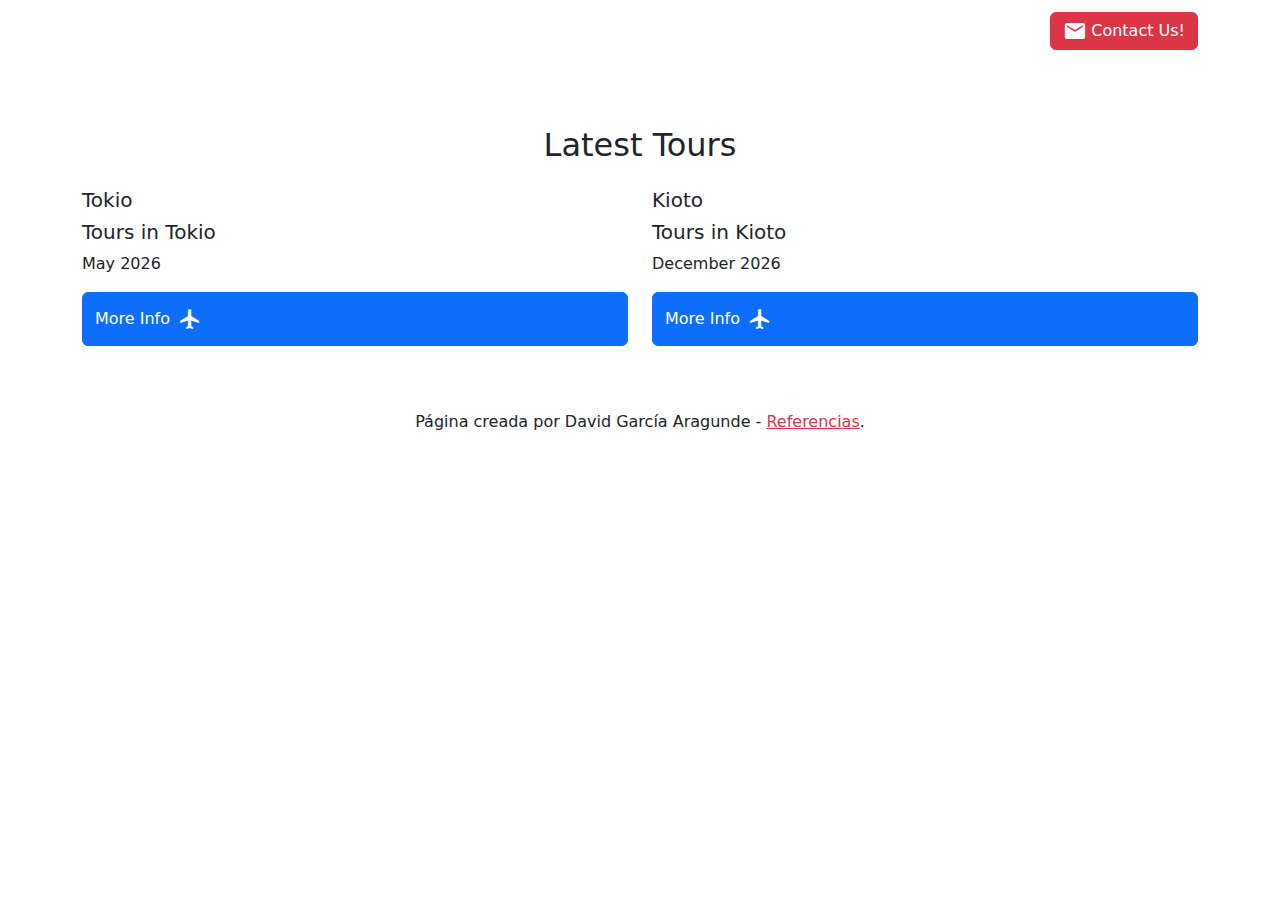
<file: JapanTours.html>
<!DOCTYPE html>
<html lang="es">

<head>
    <meta charset="UTF-8" />
    <meta name="viewport" content="width=device-width, initial-scale=1.0" />
    <title>JapanTours</title>

    <!-- Bootstrap CSS y JS -->
    <link href="https://cdn.jsdelivr.net/npm/bootstrap@5.3.8/dist/css/bootstrap.min.css" rel="stylesheet"
        crossorigin="anonymous" />
    <script src="https://cdn.jsdelivr.net/npm/bootstrap@5.3.8/dist/js/bootstrap.bundle.min.js"
        crossorigin="anonymous"></script>
    <link href="https://fonts.googleapis.com/icon?family=Material+Icons" rel="stylesheet">
    <!-- CSS personalizado -->
    <link rel="stylesheet" href="./assets/css/generic.css" />
    <link rel="icon" type="image/png" href="./assets/img/japan-flag.png" sizes="32x32"/>
</head>

<body>
  <!-- Ventana Modal (boton de contactar) -->
  <div class="modal fade" id="modalWindow" tabindex="-1" aria-hidden="true">
    <div class="modal-dialog modal-dialog-centered modal-lg">
      <div class="modal-content">
        <div class="modal-header">
          <h5 class="modal-title">Contact</h5>
          <button type="button" class="btn-close" data-bs-dismiss="modal" aria-label="Cerrar"></button>
        </div>
        <div class="modal-body">
          <form>
            <div class="form-floating mb-3">
              <input type="text" class="form-control" id="name" placeholder="Jhon Doe" required minlength="3">
              <label for="name">Name</label>
            </div>
            <div class="form-floating mb-3">
              <input type="email" class="form-control" id="email" placeholder="email@gmail.com" required>
              <label for="email">Email</label>
            </div>
            <div class="form-floating mb-3">
              <textarea class="form-control" id="msg" placeholder="Message" required></textarea>
              <label for="msg">Message</label>
            </div>
            <div class="text-center">
              <button type="submit" class="btn btn-primary">
                Send
              </button>
            </div>
          </form>
        </div>
      </div>
    </div>
  </div>

  <header>
    <nav class="navbar navbar-expand-lg navbar-dark">
      <div class="container d-flex align-items-center justify-content-between">
        <a class="navbar-brand fw-bold fs-4 d-flex align-items-center logo" href="JapanTours.html">
          <span class="material-icons me-2">temple_buddhist</span> JapanTours
        </a>
        
        <button class="navbar-toggler" type="button" data-bs-toggle="collapse" data-bs-target="#navbarNav"
          aria-controls="navbarNav" aria-expanded="false" aria-label="Toggle navigation">
          <span class="navbar-toggler-icon"></span>
        </button>
  
        <div class="collapse navbar-collapse justify-content-center" id="navbarNav">
          <ul class="navbar-nav mx-auto d-flex flex-column flex-lg-row align-items-center gap-3 mb-0">
            <li class="nav-item">
              <a class="nav-link d-flex align-items-center" href="viajes1.html">
                <span class="material-icons me-1">explore</span> Tours
              </a>
            </li>
            <li class="nav-item">
              <a class="nav-link d-flex align-items-center" href="Postales.html">
                <span class="material-icons me-1">image</span> Postcards
              </a>
            </li>
            <li class="nav-item">
              <a class="nav-link d-flex align-items-center" href="Naturaleza.html">
                <span class="material-icons me-1">park</span> Nature
              </a>
            </li>
            <li class="nav-item d-lg-none mt-2">
              <a href="#" class="btn btn-danger w-100 d-flex align-items-center justify-content-center"
                data-bs-toggle="modal" data-bs-target="#modalWindow">
                <span class="material-icons me-1">contact_mail</span> Contact Us!
              </a>
            </li>
          </ul>
        </div>
        <!-- Boton para escritorio -->
        <a href="#" class="btn btn-danger ms-lg-3 d-none d-lg-flex align-items-center" data-bs-toggle="modal"
          data-bs-target="#modalWindow">
          <span class="material-icons me-1">mail</span> Contact Us!
        </a>
      </div>
    </nav>
  </header>

  <main>
    <div id="carrusel" class="carousel slide mt-3" data-bs-ride="carousel">
      <div class="carousel-indicators">
        <button type="button" data-bs-target="#carrusel" data-bs-slide-to="0" class="active" aria-current="true"
          aria-label="Lugar 1"></button>
        <button type="button" data-bs-target="#carrusel" data-bs-slide-to="1" aria-label="Lugar 2"></button>
        <button type="button" data-bs-target="#carrusel" data-bs-slide-to="2" aria-label="Lugar 3"></button>
      </div>
      <div class="carousel-inner">
        <div class="carousel-item active carousel-img-1">
          <div class="carousel-caption">
            <h5>Senso-ji Temple - Tokio</h5>
          </div>
        </div>
        <div class="carousel-item carousel-img-2">
          <div class="carousel-caption">
            <h5>The Golden Pavillion - Kioto</h5>
          </div>
        </div>
        <div class="carousel-item carousel-img-3">
          <div class="carousel-caption">
            <h5>Shibuya Crossing - Tokio</h5>
          </div>
        </div>
      </div>
      <button class="carousel-control-prev" type="button" data-bs-target="#carrusel" data-bs-slide="prev">
        <span class="carousel-control-prev-icon"></span>
      </button>
      <button class="carousel-control-next" type="button" data-bs-target="#carrusel" data-bs-slide="next">
        <span class="carousel-control-next-icon"></span>
      </button>
    </div>


    <div class="container mt-5">
      <h2 class="mb-4 text-center">Latest Tours</h2>
      <div class="row g-4">
        <div class="col-md-6">
          <div class="tour-card tour1">
            <div class="overlay-default">
              <h5>Tokio</h5>
            </div>
            <!-- Hovers -->
            <div class="overlay-hover">
              <h5>Tours in Tokio</h5>
              <p>May 2026</p>
              <a href="./Tokio.html" class="btn btn-primary d-flex align-items-center">
                More Info <span class="material-icons m-2">flight</span>
              </a>
            </div>
          </div>
        </div>
        <div class="col-md-6">
          <div class="tour-card tour2">
            <div class="overlay-default">
              <h5>Kioto</h5>
            </div>
            <div class="overlay-hover">
              <h5>Tours in Kioto</h5>
              <p>December 2026</p>
              <a href="./Kioto.html" class="btn btn-primary d-flex align-items-center">
                More Info <span class="material-icons m-2">flight</span>
              </a>
            </div>
            
          </div>
        </div>
      </div>
    </div>
  </main>

  <footer class="footer bg-white py-3 mt-5">
    <div class="container text-center">
      <p class="m-0">
        Página creada por David García Aragunde -
        <a href="referencias.html" class="text-danger text-decoration-underline">Referencias</a>.
      </p>
    </div>
  </footer>
</body>

</html>
</file>
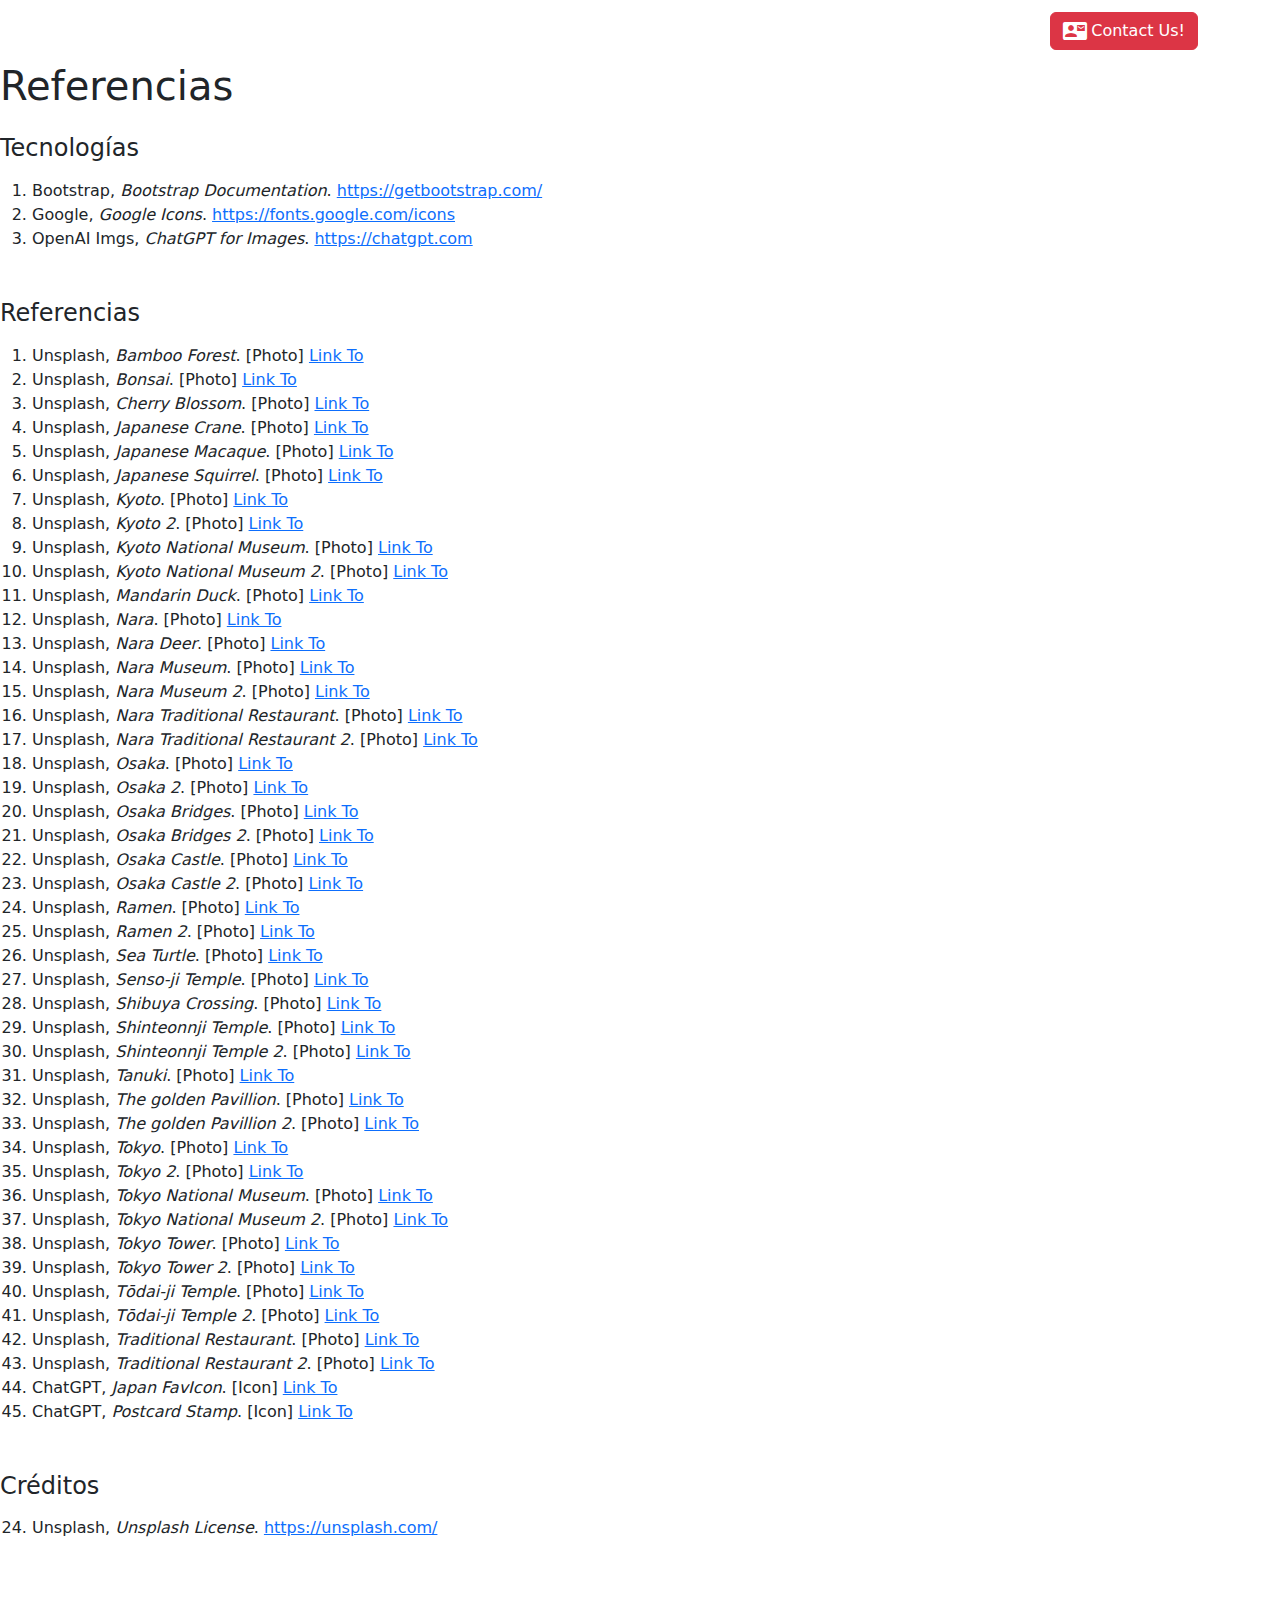
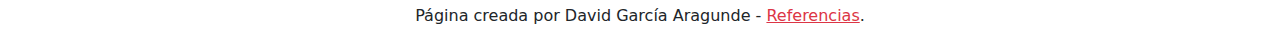
<file: referencias.html>
<!DOCTYPE html>
<html lang="es">

<head>
  <meta charset="UTF-8" />
  <meta name="viewport" content="width=device-width, initial-scale=1.0" />
  <title>JapanTours - References</title>

  <!-- Bootstrap CSS y JS -->
  <link href="https://cdn.jsdelivr.net/npm/bootstrap@5.3.8/dist/css/bootstrap.min.css" rel="stylesheet"
    crossorigin="anonymous" />
  <script src="https://cdn.jsdelivr.net/npm/bootstrap@5.3.8/dist/js/bootstrap.bundle.min.js"
    crossorigin="anonymous"></script>
  <link href="https://fonts.googleapis.com/icon?family=Material+Icons" rel="stylesheet">
  <!-- CSS personalizado -->
  <link rel="stylesheet" href="./assets/css/generic.css" />
  <link rel="icon" type="image/png" href="./assets/img/japan-flag.png" sizes="32x32" />
</head>
</head>

<body>
  <!-- Ventana Modal (boton de contactar) -->
  <div class="modal fade" id="modalWindow" tabindex="-1" aria-hidden="true">
    <div class="modal-dialog modal-dialog-centered modal-lg">
      <div class="modal-content">
        <div class="modal-header">
          <h5 class="modal-title">Contact</h5>
          <button type="button" class="btn-close" data-bs-dismiss="modal" aria-label="Cerrar"></button>
        </div>
        <div class="modal-body">
          <form>
            <div class="form-floating mb-3">
              <input type="text" class="form-control" id="name" placeholder="Jhon Doe" required minlength="3">
              <label for="name">Name</label>
            </div>
            <div class="form-floating mb-3">
              <input type="email" class="form-control" id="email" placeholder="email@gmail.com" required>
              <label for="email">Email</label>
            </div>
            <div class="form-floating mb-3">
              <textarea class="form-control" id="msg" placeholder="Message" required></textarea>
              <label for="msg">Message</label>
            </div>
            <div class="text-center">
              <button type="submit" class="btn btn-primary">
                Send
              </button>
            </div>
          </form>
        </div>
      </div>
    </div>
  </div>

  <header>
    <nav class="navbar navbar-expand-lg navbar-dark">
      <div class="container d-flex align-items-center justify-content-between">
        <a class="navbar-brand fw-bold fs-4 d-flex align-items-center" href="JapanTours.html">
          <span class="material-icons me-2">temple_buddhist</span> JapanTours
        </a>

        <button class="navbar-toggler" type="button" data-bs-toggle="collapse" data-bs-target="#navbarNav"
          aria-controls="navbarNav" aria-expanded="false" aria-label="Toggle navigation">
          <span class="navbar-toggler-icon"></span>
        </button>

        <div class="collapse navbar-collapse justify-content-center" id="navbarNav">
          <ul class="navbar-nav mx-auto d-flex flex-column flex-lg-row align-items-center gap-3 mb-0">
            <li class="nav-item">
              <a class="nav-link d-flex align-items-center" href="viajes1.html">
                <span class="material-icons me-1">explore</span> Tours
              </a>
            </li>
            <li class="nav-item">
              <a class="nav-link d-flex align-items-center" href="Postales.html">
                <span class="material-icons me-1">image</span> Postcards
              </a>
            </li>
            <li class="nav-item">
              <a class="nav-link d-flex align-items-center" href="Naturaleza.html">
                <span class="material-icons me-1">park</span> Nature
              </a>
            </li>
            <li class="nav-item d-lg-none mt-2">
              <a href="#" class="btn btn-danger w-100 d-flex align-items-center justify-content-center"
                data-bs-toggle="modal" data-bs-target="#modalWindow">
                <span class="material-icons me-1">contact_mail</span> Contact Us!
              </a>
            </li>
          </ul>
        </div>
        <!-- Boton para escritorio -->
        <a href="#" class="btn btn-danger ms-lg-3 d-none d-lg-flex align-items-center" data-bs-toggle="modal"
          data-bs-target="#modalWindow">
          <span class="material-icons me-1">contact_mail</span> Contact Us!
        </a>
      </div>
    </nav>
  </header>


  <main>
    <h1 class="mb-4">Referencias</h1>

    <!-- TECNOLOGÍAS -->
    <section class="mb-5">
      <h2 class="h4">Tecnologías</h2>
      <ol class="mt-3">
        <li>
          Bootstrap, <em>Bootstrap Documentation</em>.
          <a href="https://getbootstrap.com/" target="_blank">
            https://getbootstrap.com/
          </a>
        </li>
        <li>
          Google, <em>Google Icons</em>.
          <a href="https://fonts.google.com/icons" target="_blank">
            https://fonts.google.com/icons
          </a>
        </li>
        <li>
          OpenAI Imgs, <em>ChatGPT for Images</em>.
          <a href="https://chatgpt.com" target="_blank">
            https://chatgpt.com
          </a>
        </li>
      </ol>
    </section>

    <!-- REFERENCIAS -->
    <section class="mb-5">
      <h2 class="h4">Referencias</h2>
      <ol class="mt-3">
        <li>Unsplash, <em>Bamboo Forest</em>. [Photo] <a
            href="https://unsplash.com/es/fotos/camino-de-tierra-entre-arboles-de-bambu-PVC9xNznhR8"
            target="_blank">Link To</a></li>
        <li>Unsplash, <em>Bonsai</em>. [Photo] <a
            href="https://unsplash.com/es/fotos/un-pequeno-arbol-en-una-zona-rocosa-NuL4N84LydI" target="_blank">Link
            To</a></li>
        <li>Unsplash, <em>Cherry Blossom</em>. [Photo] <a
            href="https://unsplash.com/es/fotos/canal-entre-cerezos-en-flor-8sOZJ8JF0S8" target="_blank">Link To</a>
        </li>
        <li>Unsplash, <em>Japanese Crane</em>. [Photo] <a
            href="https://unsplash.com/es/fotos/un-par-de-pajaros-parados-en-la-cima-de-una-playa-urZD6etFuo0"
            target="_blank">Link To</a></li>
        <li>Unsplash, <em>Japanese Macaque</em>. [Photo] <a
            href="https://unsplash.com/es/fotos/un-mono-que-esta-sentado-en-un-arbol-_vmwWxPoZVY" target="_blank">Link
            To</a></li>
        <li>Unsplash, <em>Japanese Squirrel</em>. [Photo] <a
            href="https://unsplash.com/es/fotos/una-ardilla-esta-parada-en-la-rama-de-un-arbol-idT3m_6uSqA"
            target="_blank">Link To</a></li>
        <li>Unsplash, <em>Kyoto</em>. [Photo] <a
            href="https://unsplash.com/es/fotos/dos-mujeres-con-kimono-purpura-y-rosa-de-pie-en-la-calle-_UIN-pFfJ7c"
            target="_blank">Link To</a></li>
        <li>Unsplash, <em>Kyoto 2</em>. [Photo] <a
            href="https://unsplash.com/es/fotos/pagoda-rodeada-de-arboles-E_eWwM29wfU" target="_blank">Link To</a></li>
        <li>Unsplash, <em>Kyoto National Museum</em>. [Photo] <a
            href="https://unsplash.com/es/fotos/una-puerta-roja-con-una-campana-en-la-parte-superior-LrXnlKaalbs"
            target="_blank">Link To</a></li>
        <li>Unsplash, <em>Kyoto National Museum 2</em>. [Photo] <a
            href="https://unsplash.com/es/fotos/un-pasillo-de-galeria-de-arte-con-exhibiciones-y-bancos-_VOIBNiZRzY"
            target="_blank">Link To</a></li>
        <li>Unsplash, <em>Mandarin Duck</em>. [Photo] <a
            href="https://unsplash.com/es/fotos/un-pajaro-colorido-nadando-en-el-agua-LL7TdeE1RkY" target="_blank">Link
            To</a></li>
        <li>Unsplash, <em>Nara</em>. [Photo] <a
            href="https://unsplash.com/es/fotos/ciervo-gris-bajo-arco-blanco-y-gris-tEOhkLuqmUI" target="_blank">Link
            To</a></li>
        <li>Unsplash, <em>Nara Deer</em>. [Photo] <a
            href="https://unsplash.com/es/fotos/ciervo-marron-parado-sobre-arena-marron-durante-el-dia-4R1YLS_h3SI"
            target="_blank">Link To</a></li>
        <li>Unsplash, <em>Nara Museum</em>. [Photo] <a
            href="https://unsplash.com/es/fotos/ciervos-entre-postes-QocSP_L-O4M" target="_blank">Link To</a></li>
        <li>Unsplash, <em>Nara Museum 2</em>. [Photo] <a
            href="https://unsplash.com/es/fotos/edificio-de-hormigon-marron-y-blanco-0FCIDUclVoY" target="_blank">Link
            To</a></li>
        <li>Unsplash, <em>Nara Traditional Restaurant</em>. [Photo] <a
            href="https://unsplash.com/es/fotos/un-grupo-de-ciervos-parados-frente-a-una-tienda-sXsYXYZRAtc"
            target="_blank">Link To</a></li>
        <li>Unsplash, <em>Nara Traditional Restaurant 2</em>. [Photo] <a
            href="https://unsplash.com/es/fotos/persona-de-pie-al-lado-de-la-mesa-V-4C0P4ipvg" target="_blank">Link
            To</a></li>
        <li>Unsplash, <em>Osaka</em>. [Photo] <a
            href="https://unsplash.com/es/fotos/personas-que-caminan-por-la-calle-durante-el-dia-uBfK5i6j1B8"
            target="_blank">Link To</a></li>
        <li>Unsplash, <em>Osaka 2</em>. [Photo] <a
            href="https://unsplash.com/es/fotos/barco-en-el-rio-entre-edificios-de-gran-altura-durante-la-noche-WaHPhFveWLk"
            target="_blank">Link To</a></li>
        <li>Unsplash, <em>Osaka Bridges</em>. [Photo] <a
            href="https://unsplash.com/es/fotos/una-vista-de-una-ciudad-con-un-puente-al-fondo-Cc76QR5SPRA"
            target="_blank">Link To</a></li>
        <li>Unsplash, <em>Osaka Bridges 2</em>. [Photo] <a
            href="https://unsplash.com/es/fotos/un-par-de-personas-de-pie-en-un-puente-sobre-un-rio-eGTsvabZQ4E"
            target="_blank">Link To</a></li>
        <li>Unsplash, <em>Osaka Castle</em>. [Photo] <a
            href="https://unsplash.com/es/fotos/edificio-de-hormigon-blanco-y-azul-cerca-de-los-arboles-durante-el-dia-p8xPxD92T98"
            target="_blank">Link To</a></li>
        <li>Unsplash, <em>Osaka Castle 2</em>. [Photo] <a
            href="https://unsplash.com/es/fotos/templo-de-la-pagoda-blanca-y-gris-rodeado-de-arboles-durante-el-dia-NNlYMYHEnVE"
            target="_blank">Link To</a></li>
        <li>Unsplash, <em>Ramen</em>. [Photo] <a
            href="https://unsplash.com/es/fotos/plato-de-ramen-en-cuenco-de-ceramica-marron-TWTxHN2QIGc"
            target="_blank">Link To</a></li>
        <li>Unsplash, <em>Ramen 2</em>. [Photo] <a
            href="https://unsplash.com/es/fotos/un-grupo-de-personas-caminando-por-una-calle-junto-a-edificios-altos--eUG2vgfplY"
            target="_blank">Link To</a></li>
        <li>Unsplash, <em>Sea Turtle</em>. [Photo] <a
            href="https://unsplash.com/es/fotos/tortuga-marron-nadando-bajo-el-agua-L-2p8fapOA8" target="_blank">Link
            To</a></li>
        <li>Unsplash, <em>Senso-ji Temple</em>. [Photo] <a
            href="https://unsplash.com/es/fotos/un-grupo-de-personas-de-pie-alrededor-de-un-edificio-ng7_kYE2nGI"
            target="_blank">Link To</a></li>
        <li>Unsplash, <em>Shibuya Crossing</em>. [Photo] <a
            href="https://unsplash.com/es/fotos/colibri-cerca-de-la-flor-hjmED1qivmc" target="_blank">Link To</a></li>
        <li>Unsplash, <em>Shinteonnji Temple</em>. [Photo] <a
            href="https://unsplash.com/es/fotos/un-edificio-con-una-torre-nOXzAxrGoHE" target="_blank">Link To</a></li>
        <li>Unsplash, <em>Shinteonnji Temple 2</em>. [Photo] <a
            href="https://unsplash.com/es/fotos/entrada-tradicional-de-templo-japones-con-estatuas-guardianas-CgvJxUS-8Yk"
            target="_blank">Link To</a></li>
        <li>Unsplash, <em>Tanuki</em>. [Photo] <a
            href="https://unsplash.com/es/fotos/animal-blanco-y-negro-en-la-rama-de-un-arbol-marron-C0hX1cRQPOY"
            target="_blank">Link To</a></li>
        <li>Unsplash, <em>The golden Pavillion</em>. [Photo] <a
            href="https://unsplash.com/es/fotos/pabellon-dorado-del-templo-kinkaku-ji-que-se-refleja-en-el-agua-N5SG29ZSz_A"
            target="_blank">Link To</a></li>
        <li>Unsplash, <em>The golden Pavillion 2</em>. [Photo] <a
            href="https://unsplash.com/es/fotos/edificio-de-hormigon-amarillo-y-marron-rodeado-de-arboles-bHxim3_0CFc"
            target="_blank">Link To</a></li>
        <li>Unsplash, <em>Tokyo</em>. [Photo] <a
            href="https://unsplash.com/es/fotos/vista-aerea-de-los-edificios-de-la-ciudad-durante-la-noche-64ajtpEzlYc"
            target="_blank">Link To</a></li>
        <li>Unsplash, <em>Tokyo 2</em>. [Photo] <a
            href="https://unsplash.com/es/fotos/barcos-en-el-cuerpo-de-agua-824OwkP7sgk" target="_blank">Link To</a>
        </li>
        <li>Unsplash, <em>Tokyo National Museum</em>. [Photo] <a
            href="https://unsplash.com/es/fotos/un-edificio-con-un-estanque-frente-a-el-tuc1Lin_vR8"
            target="_blank">Link To</a></li>
        <li>Unsplash, <em>Tokyo National Museum 2</em>. [Photo] <a
            href="https://unsplash.com/es/fotos/un-grupo-de-personas-caminando-y-andando-en-bicicleta-en-un-parque-dt6FoMUOUCU"
            target="_blank">Link To</a></li>
        <li>Unsplash, <em>Tokyo Tower</em>. [Photo] <a
            href="https://unsplash.com/es/fotos/torre-eiffel-en-paris-durante-la-noche-3-esk8zPwPY" target="_blank">Link
            To</a></li>
        <li>Unsplash, <em>Tokyo Tower 2</em>. [Photo] <a
            href="https://unsplash.com/es/fotos/torre-roja-y-blanca-cerca-de-los-edificios-de-la-ciudad-durante-el-dia-81qWYgmIV_A"
            target="_blank">Link To</a></li>
        <li>Unsplash, <em>Tōdai-ji Temple</em>. [Photo] <a
            href="https://unsplash.com/es/fotos/templo-todai-ji-en-nara-japon-y5yOqWItXtM" target="_blank">Link To</a>
        </li>
        <li>Unsplash, <em>Tōdai-ji Temple 2</em>. [Photo] <a
            href="https://unsplash.com/es/fotos/un-grupo-de-personas-caminando-frente-a-un-edificio-alto-xrXh0RKv_i8"
            target="_blank">Link To</a></li>
        <li>Unsplash, <em>Traditional Restaurant</em>. [Photo] <a
            href="https://unsplash.com/es/fotos/una-habitacion-oscura-con-una-luz-en-el-techo-NAi2NrkxIH4"
            target="_blank">Link To</a></li>
        <li>Unsplash, <em>Traditional Restaurant 2</em>. [Photo] <a
            href="https://unsplash.com/es/fotos/un-par-de-farolillos-rojos-colgando-del-techo-X0f7b-6kWmg"
            target="_blank">Link To</a></li>
        <li>ChatGPT, <em>Japan FavIcon</em>. [Icon] <a href="https://chatgpt.com" target="_blank">Link To</a></li>
        <li>ChatGPT, <em>Postcard Stamp</em>. [Icon] <a href="https://chatgpt.com" target="_blank">Link To</a></li>
      </ol>
    </section>


    <section>
      <h2 class="h4">Créditos</h2>
      <ol start="24" class="mt-3">
        <li>
          Unsplash, <em>Unsplash License</em>.
          <a href="https://unsplash.com" target="_blank">
            https://unsplash.com/
          </a>
        </li>
      </ol>
    </section>
  </main>

  <footer class="footer bg-white py-3 mt-5">
    <div class="container text-center">
      <p class="m-0">
        Página creada por David García Aragunde -
        <a href="referencias.html" class="text-danger text-decoration-underline">Referencias</a>.
      </p>
    </div>
  </footer>
</body>

</html>
</file>
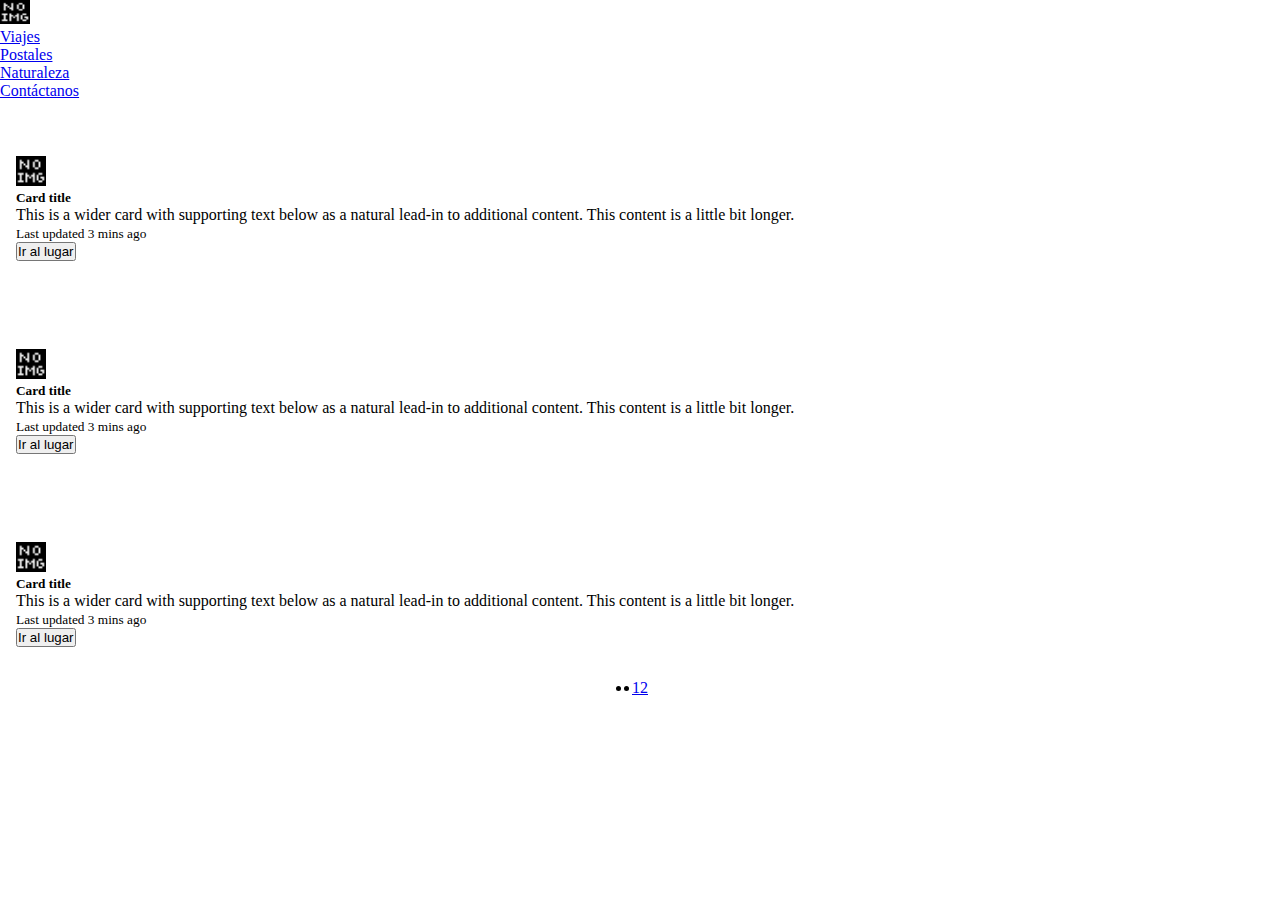
<file: viaje1.html>
<!DOCTYPE html>
<html lang="es">

<head>
  <meta charset="UTF-8">
  <meta name="viewport" content="width=device-width, initial-scale=1.0">
  <title>Plantilla Base</title>
  <!--Insertamos los CDN de BOOSTRAP-->
  <link href="https://cdn.jsdelivr.net/npm/bootstrap@5.3.8/dist/css/bootstrap.min.css" rel="stylesheet"
    integrity="sha384-sRIl4kxILFvY47J16cr9ZwB07vP4J8+LH7qKQnuqkuIAvNWLzeN8tE5YBujZqJLB" crossorigin="anonymous">
  <script src="https://cdn.jsdelivr.net/npm/bootstrap@5.3.8/dist/js/bootstrap.bundle.min.js"
    integrity="sha384-FKyoEForCGlyvwx9Hj09JcYn3nv7wiPVlz7YYwJrWVcXK/BmnVDxM+D2scQbITxI"
    crossorigin="anonymous"></script>
  <!--Insertamos el favicon de la pagina-->
  <link rel="icon" type="image/png" href="./assets/img/favicon.png">
  <!--Insertamos el css-->
  <link rel="stylesheet" href="./assets/css/generic.css">
  <!--Insertamos el javascript-->
  <script>src = "./assets/js/master.js"</script>
</head>

<body>
  <div class="container-fluid">
    <nav class="navbar navbar-expand bg-body-tertiary">
      <div class="container-fluid">
        <a class="navbar-brand" href="#">
          <img src="/assets/img/favicon.png" alt="Logo" width="30" height="24">
        </a>
        <div class="collapse navbar-collapse" id="navbarNav">
          <ul class="navbar-nav">
            <li class="nav-item">
              <a class="nav-link active" aria-current="page" href="#">Viajes</a>
            </li>
            <li class="nav-item">
              <a class="nav-link" href="#">Postales</a>
            </li>
            <li class="nav-item">
              <a class="nav-link" href="#">Naturaleza</a>
            </li>
            <li class="nav-item">
              <a class="nav-link" href="#">Contáctanos</a>
            </li>
          </ul>
        </div>
      </div>
    </nav>

    <div class="card-group">
      <div class="card">
        <img src="./assets/img/favicon.png" class="card-img-left" alt="..." width="30" height="30">
        <div class="card-body">
          <h5 class="card-title">Card title</h5>
          <p class="card-text">This is a wider card with supporting text below as a natural lead-in to additional
            content. This content is a little bit longer.</p>
          <p class="card-text"><small class="text-body-secondary">Last updated 3 mins ago</small></p>
          <button>Ir al lugar</button>
        </div>
      </div>

      <div class="card">
        <img src="./assets/img/favicon.png" class="card-img-left" alt="..." width="30" height="30">
        <div class="card-body">
          <h5 class="card-title">Card title</h5>
          <p class="card-text">This is a wider card with supporting text below as a natural lead-in to additional
            content. This content is a little bit longer.</p>
          <p class="card-text"><small class="text-body-secondary">Last updated 3 mins ago</small></p>
          <button>Ir al lugar</button>
        </div>
      </div>

      <div class="card">
        <img src="./assets/img/favicon.png" class="card-img-left" alt="..." width="30" height="30">
        <div class="card-body">
          <h5 class="card-title">Card title</h5>
          <p class="card-text">This is a wider card with supporting text below as a natural lead-in to additional
            content. This content is a little bit longer.</p>
          <p class="card-text"><small class="text-body-secondary">Last updated 3 mins ago</small></p>
          <button>Ir al lugar</button>
        </div>
      </div>

      <nav aria-label="Navegación">
        <ul class="pagination">
          <li class="page-item active"><a class="page-link" href="#">1</a></li>
          <li class="page-item"><a class="page-link" href="viaje2.html">2</a></li>
        </ul>
      </nav>
    </div>
</body>

</html>
</file>
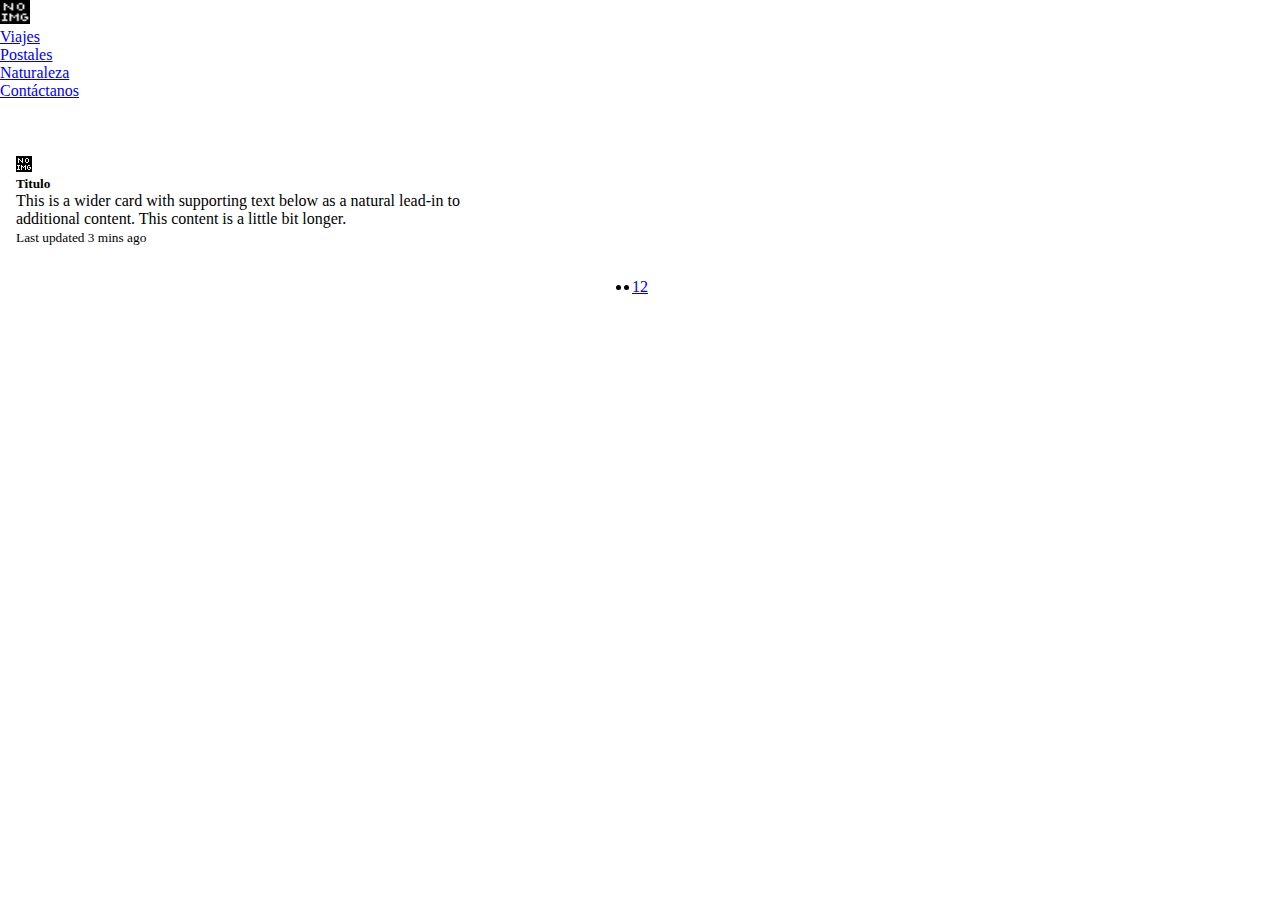
<file: viaje2.html>
<!DOCTYPE html>
<html lang="es">

<head>
  <meta charset="UTF-8">
  <meta name="viewport" content="width=device-width, initial-scale=1.0">
  <title>Plantilla Base</title>
  <!--Insertamos los CDN de BOOSTRAP-->
  <link href="https://cdn.jsdelivr.net/npm/bootstrap@5.3.8/dist/css/bootstrap.min.css" rel="stylesheet"
    integrity="sha384-sRIl4kxILFvY47J16cr9ZwB07vP4J8+LH7qKQnuqkuIAvNWLzeN8tE5YBujZqJLB" crossorigin="anonymous">
  <script src="https://cdn.jsdelivr.net/npm/bootstrap@5.3.8/dist/js/bootstrap.bundle.min.js"
    integrity="sha384-FKyoEForCGlyvwx9Hj09JcYn3nv7wiPVlz7YYwJrWVcXK/BmnVDxM+D2scQbITxI"
    crossorigin="anonymous"></script>
  <!--Insertamos el favicon de la pagina-->
  <link rel="icon" type="image/png" href="./assets/img/favicon.png">
  <!--Insertamos el css-->
  <link rel="stylesheet" href="./assets/css/generic.css">
  <!--Insertamos el javascript-->
  <script>src = "./assets/js/master.js"</script>
</head>

<body>
  <div class="container-fluid">
    <nav class="navbar navbar-expand bg-body-tertiary">
      <div class="container-fluid">
        <a class="navbar-brand" href="#">
          <img src="/assets/img/favicon.png" alt="Logo" width="30" height="24">
        </a>
        <div class="collapse navbar-collapse" id="navbarNav">
          <ul class="navbar-nav">
            <li class="nav-item">
              <a class="nav-link active" aria-current="page" href="#">Viajes</a>
            </li>
            <li class="nav-item">
              <a class="nav-link" href="#">Postales</a>
            </li>
            <li class="nav-item">
              <a class="nav-link" href="#">Naturaleza</a>
            </li>
            <li class="nav-item">
              <a class="nav-link" href="#">Contáctanos</a>
            </li>
          </ul>
        </div>
      </div>
    </nav>

    <div class="card-group">
      
      <div class="card mb-3" style="max-width: 540px;">
        <div class="row g-0">
          <div class="col-md-4">
            <img src="./assets/img/favicon.png" class="img-fluid rounded-start" alt="...">
          </div>
          <div class="col-md-8">
            <div class="card-body">
              <h5 class="card-title">Titulo</h5>
              <p class="card-text">This is a wider card with supporting text below as a natural lead-in to additional
                content. This content is a little bit longer.</p>
              <p class="card-text"><small class="text-body-secondary">Last updated 3 mins ago</small></p>
            </div>
          </div>
        </div>
      </div>

      <nav aria-label="Page navigation example">
        <ul class="pagination d-flex justify-content-center">
          <li class="page-item"><a class="page-link" href="viaje1.html">1</a></li>
          <li class="page-item active"><a class="page-link" href="#">2</a></li>
        </ul>
      </nav>


    </div>
</body>

</html>
</file>
<file: assets/css/generic.css>
*,*::after,*::before{
    margin: 0;
    padding: 0;
    box-sizing: border-box;
}

.card-group{
    display: flex;
    flex-direction: column;
    gap: 1rem;
}

.card{
    margin-top: 2.5rem;
    padding: 1rem;
}

.pagination{
    display: flex;
    justify-content: center;
}
</file>
